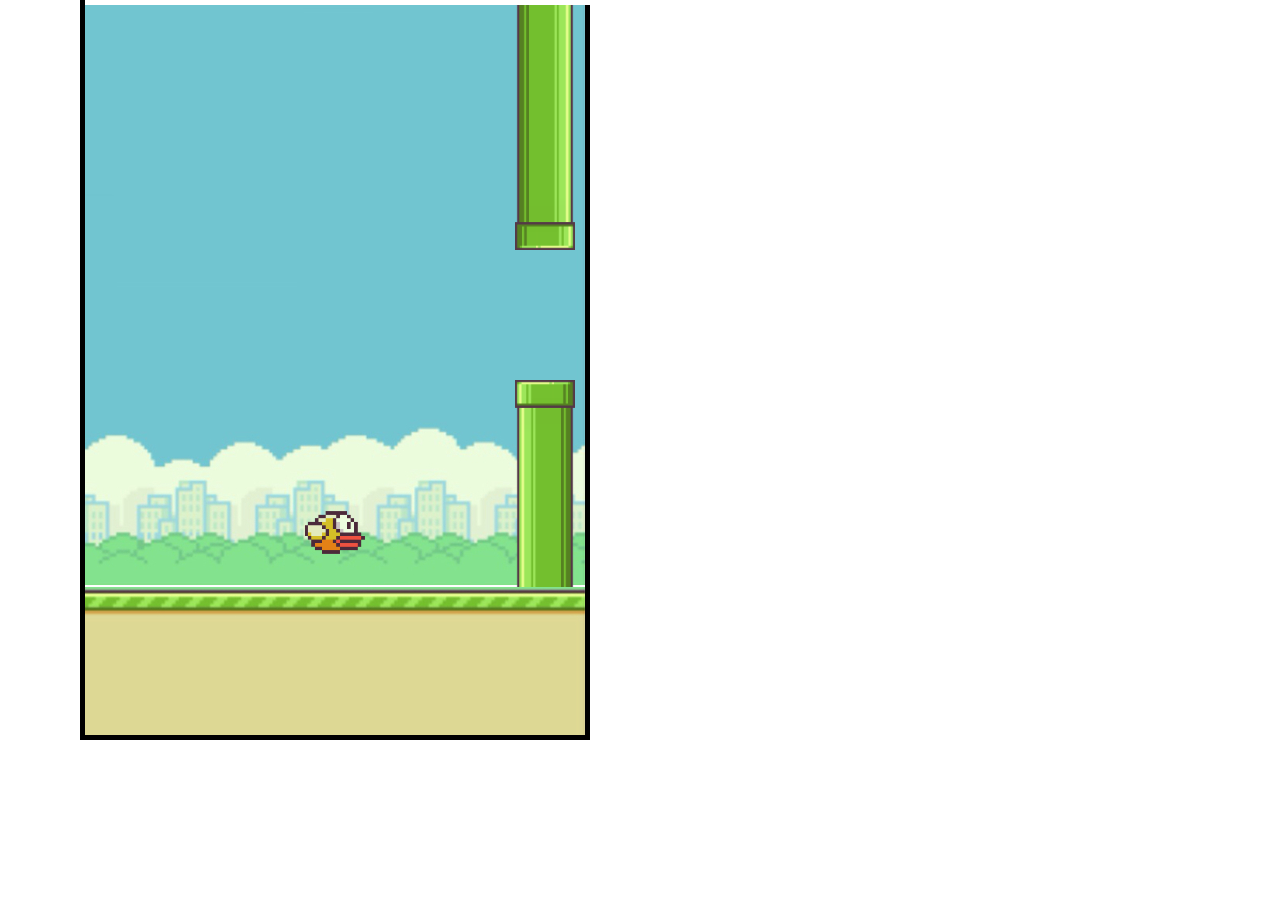
<file: public/flappy/index.html>
<!DOCTYPE html>
<html lang="en">
  <head>
    <meta charset="UTF-8" />
    <meta http-equiv="X-UA-Compatible" content="IE=edge" />
    <meta name="viewport" content="width=device-width, initial-scale=1.0" />
    <title>Document</title>
    <link rel="stylesheet" href="style.css" />
  </head>
  <body>
    <div class="border-left"></div>
    <div class="game-container">
      <div class="border-top"></div>
      <div class="sky">
        <div class="bird"></div>
      </div>
      <div class="ground"></div>
    </div>
    <div class="border-right"></div>
    <script src="script.js" charset="UTF-8"></script>
  </body>
</html>
</file>
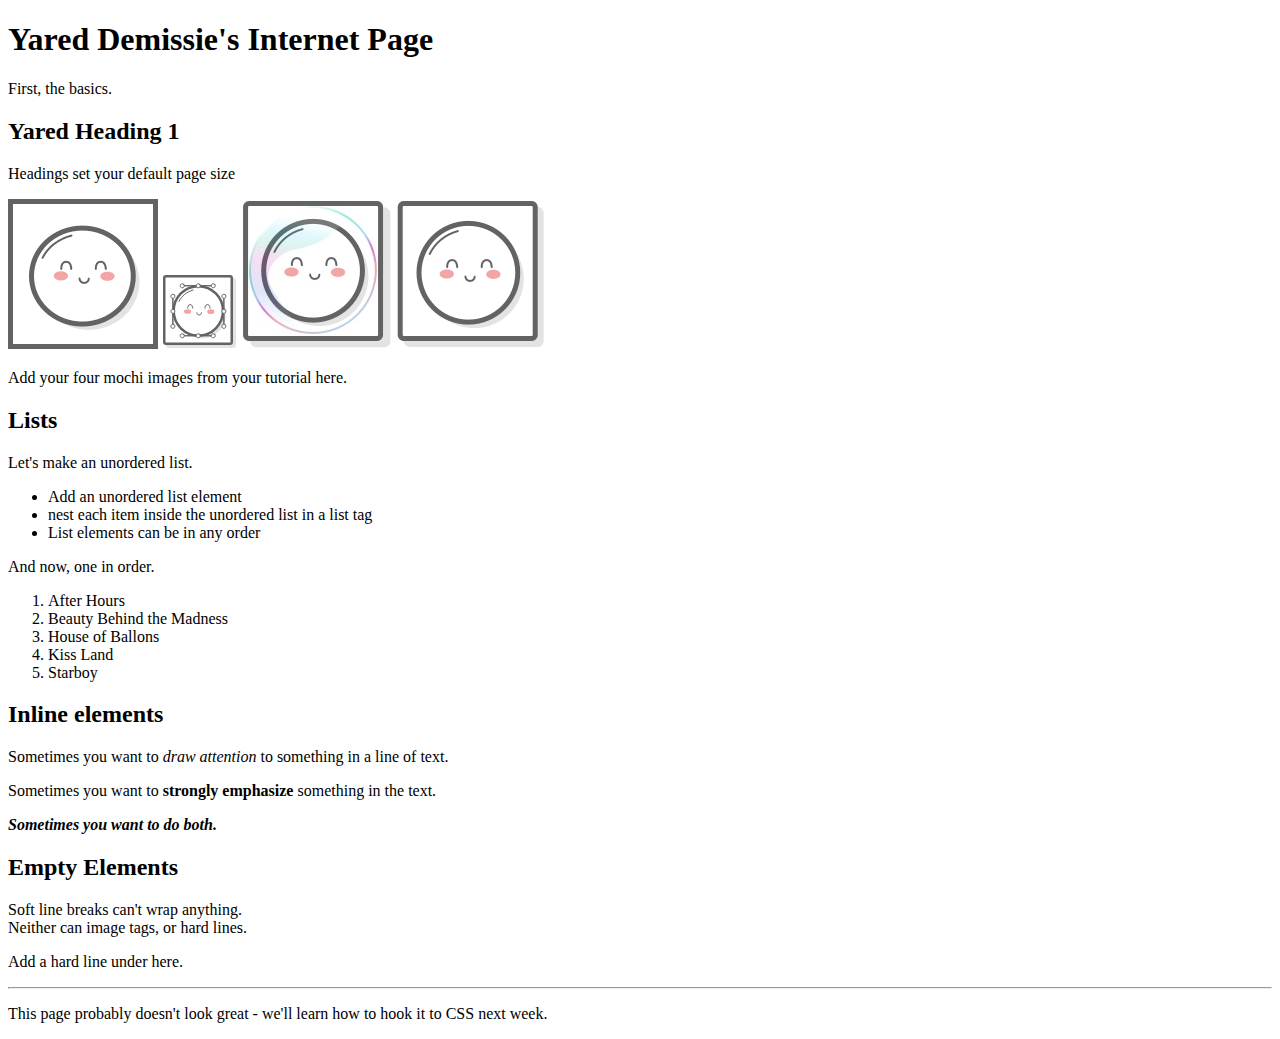
<file: public/labs/lab_1/index.html>
<!DOCTYPE html>
<html lang="en">
<head>
    <meta charset="UTF-8">
    <meta name="viewport" content="width=device-width, initial-scale=1.0">
    <title>Yared Demissie Lab 1</title>
</head>
<body>
    <h1>
        Yared Demissie's Internet Page
    </h1>
        First, the basics.
    <h2>
        Yared Heading 1
    </h2>
    <p>Headings set your default page size</p>
    
    <img src="images/mochi.gif" alt="Mochi GIF">
    <img src="images/mochi.svg" alt="Mochi SVG">
    <img src="images/mochi.jpg" alt="Mochi JPG">
    <img src="images/mochi.png" alt="Mochi PNG">
    <p>Add your four mochi images from your tutorial here.</p> 
    
    <h2>Lists</h2>
    
    <p>Let's make an unordered list.</p>
    <ul>
        <li>Add an unordered list element</li>
        <li>nest each item inside the unordered list in a list tag</li>
        <li>List elements can be in any order</li>
    </ul>

    <p>And now, one in order.</p>
    <ol>
        <li>After Hours</li>
        <li>Beauty Behind the Madness</li>
        <li>House of Ballons</li>
        <li>Kiss Land</li>
        <li>Starboy</li>
    </ol>

    <h2>Inline elements</h2>
    
    <p>Sometimes you want to <i>draw attention</i> to something in a line of text.</p>
    
    <p>Sometimes you want to <B>strongly emphasize</B> something in the text.</p>
    
    <p><B><i>Sometimes you want to do both.</i></B></p>
    
    <h2>Empty Elements</h2>
    
    Soft line breaks can't wrap anything.<br> Neither can image tags, or hard lines.
    
    <p>Add a hard line under here.</p>
    <hr>
    <p>This page probably doesn't look great - we'll learn how to hook it to CSS next week.</p>
        
</body>
</html>
</file>
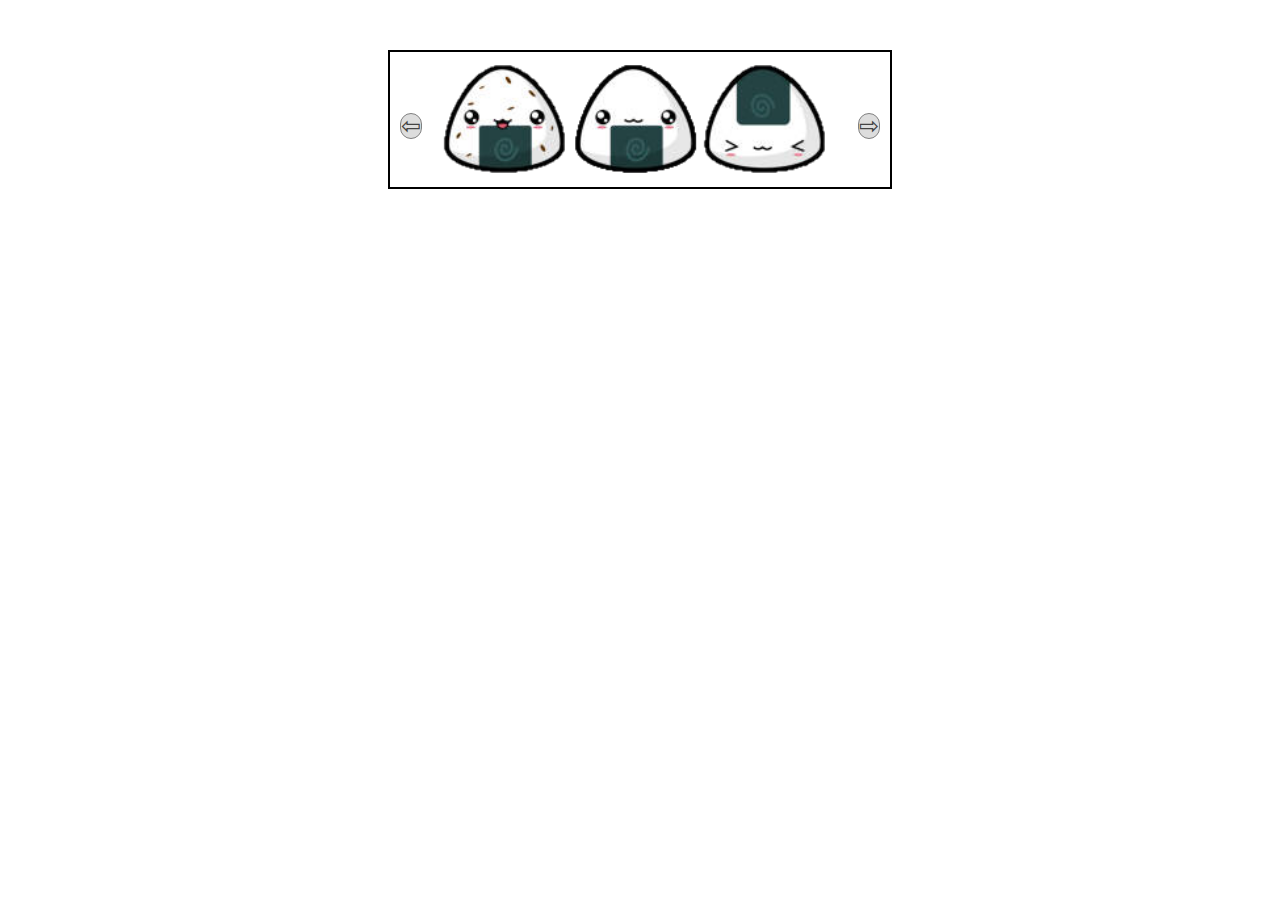
<file: public/labs/lab_3/index.html>
<!DOCTYPE html>
<html lang="en">
  <head>
    <meta charset="UTF-8" />
    <meta http-equiv="X-UA-Compatible" content="IE=edge" />
    <meta name="viewport" content="width=device-width, initial-scale=1.0" />
    <title>Yared Demissie Lab 3</title>
    <link type="text/css" rel="stylesheet" href="styles.css" />
  </head>
  <body>
    <div class="canvas">
      <button class="arrow prev">⇦</button>
      <div class="images">
        <ul>
          <li><img src="images/onigiri_1.png" alt="First Image" /></li>
          <li><img src="images/onigiri_2.png" alt="Second Image" /></li>
          <li><img src="images/onigiri_3.png" alt="Third Image" /></li>
          <li><img src="images/onigiri_4.png" alt="Fourth Image" /></li>
          <li><img src="images/roll_1.png" alt="Fifth Image" /></li>
          <li><img src="images/roll_2.png" alt="Sixth Image" /></li>
          <li><img src="images/roll_3.png" alt="Seveneth Image" /></li>
        </ul>
      </div>
      <button class="arrow next">⇨</button>
    </div>
    <script src="script.js"></script>
  </body>
</html>
</file>
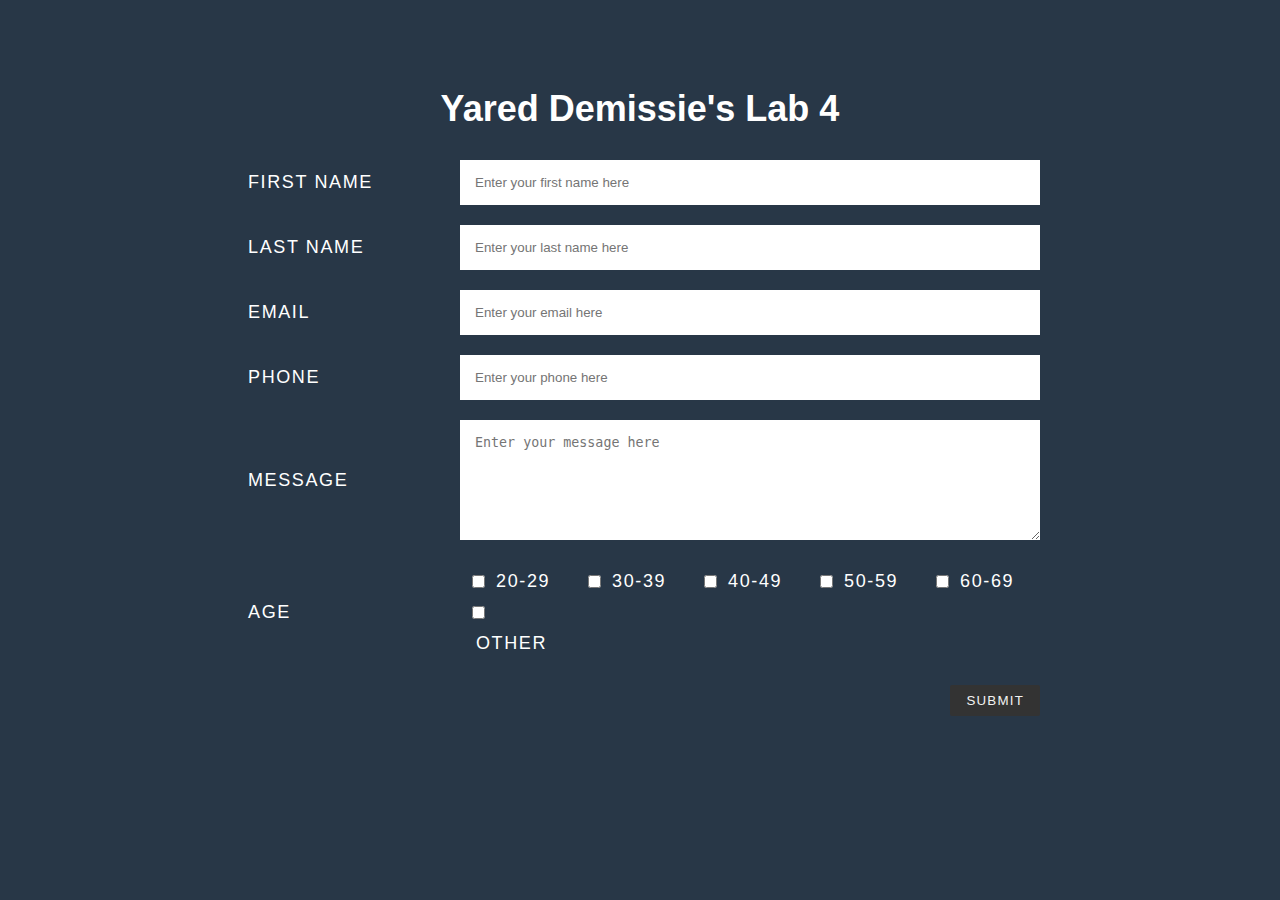
<file: public/labs/lab_4/index.html>
<!DOCTYPE html>
<html lang="en">
  <head>
    <meta charset="UTF-8" />
    <meta http-equiv="X-UA-Compatible" content="IE=edge" />
    <meta name="viewport" content="width=device-width, initial-scale=1.0" />
    <title>Yared Demissie Lab 4</title>
    <link rel="stylesheet" href="styles.css" />
  </head>
  <body>
    <h1>Yared Demissie's Lab 4</h1>
    <div class="container">
      <form id="contact-form" method="POST" action="/api">
        <ul class="flex-outer">
          <li>
            <label for="first-name">First Name</label>
            <input
              type="text"
              id="first-name"
              placeholder="Enter your first name here"
            />
          </li>
          <li>
            <label for="last-name">Last Name</label>
            <input
              type="text"
              id="last-name"
              placeholder="Enter your last name here"
            />
          </li>
          <li>
            <label for="email">Email</label>
            <input
              type="email"
              id="email"
              placeholder="Enter your email here"
            />
          </li>
          <li>
            <label for="phone">Phone</label>
            <input type="tel" id="phone" placeholder="Enter your phone here" />
          </li>
          <li>
            <label for="message">Message</label>
            <textarea
              rows="6"
              id="message"
              placeholder="Enter your message here"
            ></textarea>
          </li>
          <li>
            <p>Age</p>
            <ul class="flex-inner">
              <li>
                <input type="checkbox" id="twenty-to-twentynine" />
                <label for="twenty-to-twentynine">20-29</label>
              </li>
              <li>
                <input type="checkbox" id="thirty-to-thirtynine" />
                <label for="thirty-to-thirtynine">30-39</label>
              </li>
              <li>
                <input type="checkbox" id="fourty-to-fourtynine" />
                <label for="fourty-to-fourtynine">40-49</label>
              </li>
              <li>
                <input type="checkbox" id="fifty-to-fiftynine" />
                <label for="fifty-to-fiftynine">50-59</label>
              </li>
              <li>
                <input type="checkbox" id="sixty-to-sixtynine" />
                <label for="sixty-to-sixtynine">60-69</label>
              </li>
              <li>
                <input type="checkbox" id="other" />
                <label for="other">Other</label>
              </li>
            </ul>
          </li>
          <li>
            <button type="submit">Submit</button>
          </li>
        </ul>
      </form>
    </div>
  </body>
</html>
</file>
<file: public/flappy/style.css>
.game-container {
  width: 500px;
  height: 730px;
  position: absolute;
  left: 80px;
  border: 5px solid black;
}

body {
  display: flex;
  padding: 0;
  margin: 0;
}

.sky {
  background-image: url("fb-game-background.png");
  width: 500px;
  height: 580px;
  position: absolute;
}

.border-left {
  width: 80px;
  height: 790px;
  position: absolute;
  background-color: white;
  z-index: +2;
}

.border-right {
  width: 80px;
  height: 790px;
  position: absolute;
  background-color: white;
  z-index: +2;
  left: 580;
}

.border-top {
  width: 660px;
  height: 50px;
  position: absolute;
  background-color: white;
  z-index: +2;
  top: -50px;
}

.ground {
  background-image: url("bottom-background.png");
  width: 500px;
  height: 150px;
  position: absolute;
  top: 580px;
  z-index: +1;
}

.bird {
  background-image: url("flappy-bird.png");
  position: absolute;
  width: 60px;
  height: 45px;
  left: 220px;
  bottom: 100px;
}

.obstacle {
  background-image: url("flappybird-pipe.png");
  width: 60px;
  height: 300px;
  position: absolute;
}

.topObstacle {
  background-image: url("flappybird-pipe.png");
  transform: rotate(180deg);
  width: 60px;
  height: 300px;
  position: absolute;
}
</file>
<file: public/labs/lab_3/styles.css>
.arrow {
  padding: 0;
  background: #ddd;
  border-radius: 15px;
  border: 1px solid gray;
  font-size: 24px;
  line-height: 24px;
  color: #444;
  display: block;
}

.arrow:focus {
  outline: none;
}

.arrow:hover {
  background: #ccc;
  cursor: pointer;
}

ul {
  height: 130px;
  width: 9999px;
  margin: 0;
  padding: 0;
  list-style: none;
  font-size: 0;
}

ul img {
  width: 130px;
  height: 130px;
  display: block;
}

ul li {
  display: inline-block;
}

button.arrow {
  position: absolute;
  float: left;
  top: 61px;
  float: left;
}

button.arrow.prev {
  left: 10px;
}

button.arrow.next {
  right: 10px;
}

div.canvas {
  position: relative;
  height: 135px;
  width: 500px;
  border: 2px solid black;
  margin: 50px auto;
}

div.images {
  position: absolute;
  width: 390px;
  left: 50px;
  overflow: hidden;
}

div.images > ul {
  width: 9999px;
  margin: 0;
  padding: 0;
  font-size: 0;
  transition: transform 0.35s 0.1s;
}
</file>
<file: public/labs/lab_4/styles.css>
body {
  font: normal 18px/1.5 "Fira Sans", "Helvetica Neue", sans-serif;
  background: #283747;
  color: #fff;
  padding: 50px 0;
}

.container {
  width: 80%;
  max-width: 1200px;
  margin: 0 auto;
}

.container * {
  box-sizing: border-box;
}

.flex-outer,
.flex-inner {
  list-style-type: none;
  padding: 0;
}

.flex-outer {
  max-width: 800px;
  margin: 0 auto;
}

.flex-outer li,
.flex-inner {
  display: flex;
  flex-wrap: wrap;
  align-items: center;
}

.flex-inner {
  padding: 0 8px;
  justify-content: space-between;
}

.flex-outer > li:not(:last-child) {
  margin-bottom: 20px;
}

.flex-outer li label,
.flex-outer li p {
  padding: 8px;
  font-weight: 300;
  letter-spacing: 0.09em;
  text-transform: uppercase;
}

.flex-outer > li > label,
.flex-outer li p {
  flex: 1 0 120px;
  max-width: 220px;
}

.flex-outer > li > label + *,
.flex-inner {
  flex: 1 0 220px;
}

.flex-outer li p {
  margin: 0;
}

.flex-outer li input:not([type="checkbox"]),
.flex-outer li textarea {
  padding: 15px;
  border: none;
}

.flex-outer li button {
  margin-left: auto;
  padding: 8px 16px;
  border: none;
  background: #333;
  color: #f2f2f2;
  text-transform: uppercase;
  letter-spacing: 0.09em;
  border-radius: 2px;
}

.flex-inner li {
  width: 100px;
}

h1 {
  text-align: center;
}
</file>
